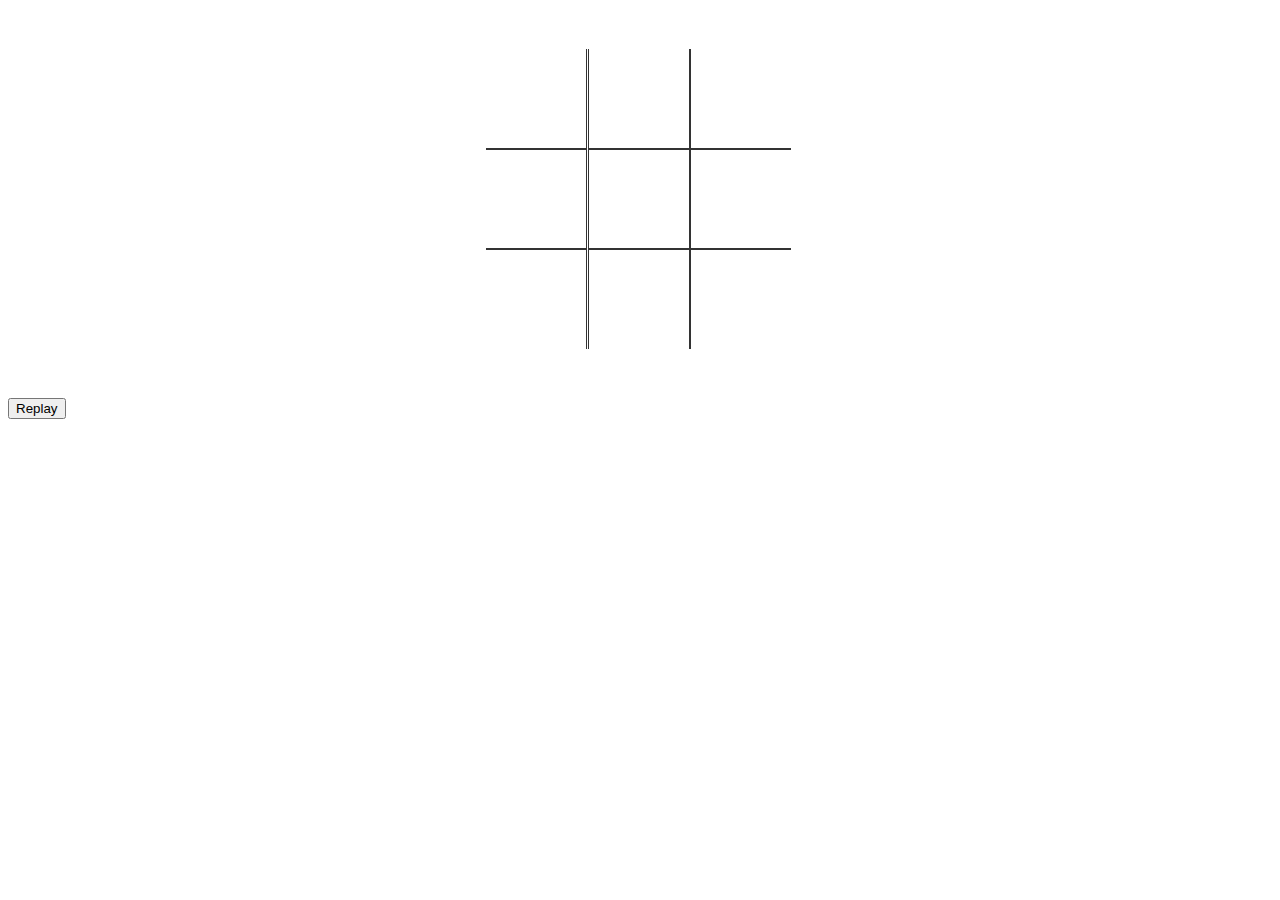
<file: JogoDaVelha_alunos/index.html>
<!DOCTYPE html>

<html>
<head>
  <meta charset="UTF-8">
  <title>Jogo da Velha</title>
  
  <link rel="stylesheet" href="style.css">

</head>

<body>

    <div class="container">
        <div id="0" class="cell"></div>
        <div id="1" class="cell"></div>
        <div id="2" class="cell"></div>
        <div id="3" class="cell"></div>
        <div id="4" class="cell"></div>
        <div id="5" class="cell"></div>
        <div id="6" class="cell"></div>
        <div id="7" class="cell"></div>
        <div id="8" class="cell"></div>
    </div>
	<div class="mensagem">
		<div class="text"></div>
	</div>
	<button onClick="startGame()">Replay</button>

  <script src="script.js"></script>
</body>
</html>
</file>
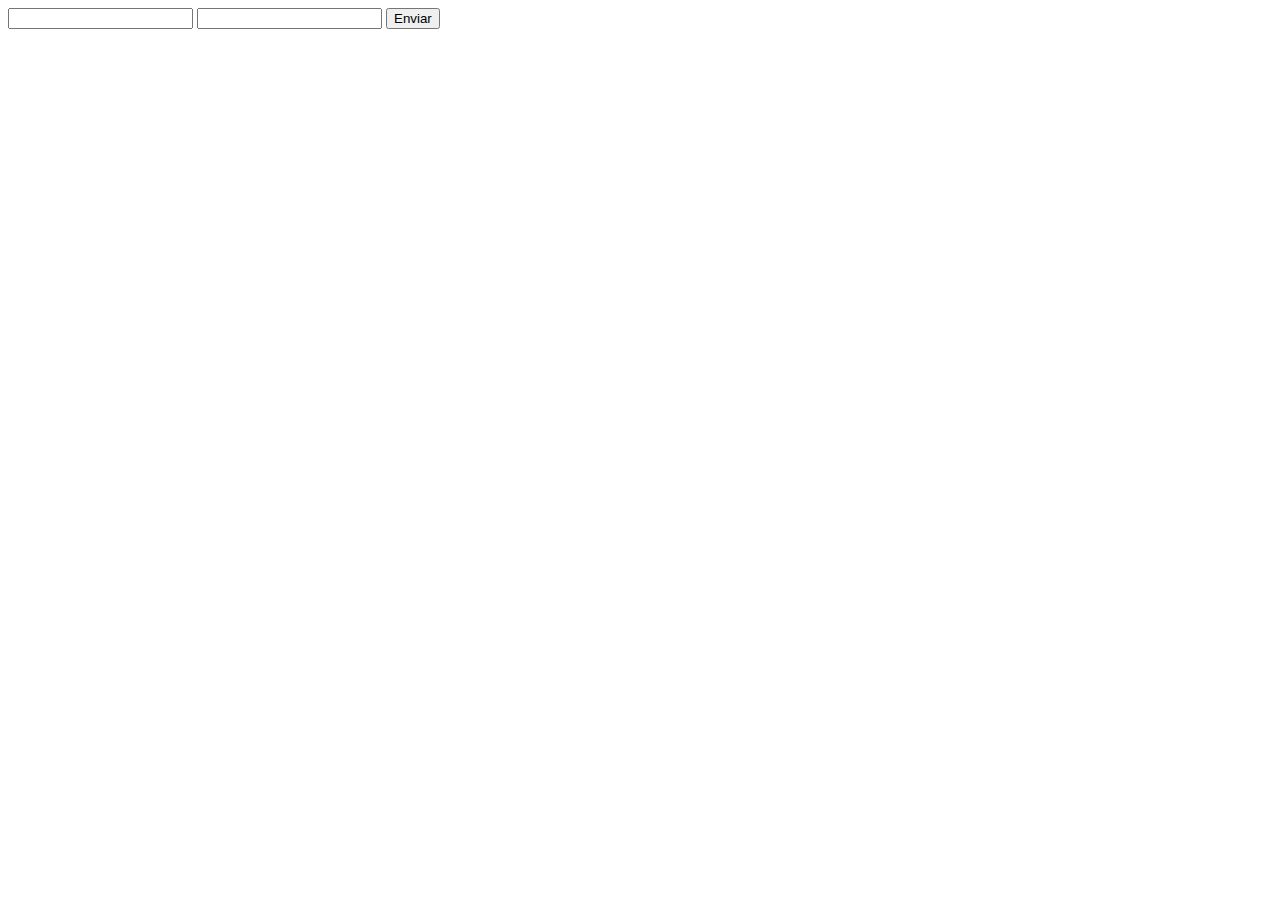
<file: formulario/form1.html>
<!DOCTYPE html>
<html lang="pt-br">
<head>
    <meta charset="UTF-8">
    <meta http-equiv="X-UA-Compatible" content="IE=edge">
    <meta name="viewport" content="width=device-width, initial-scale=1.0">
    <title>Aula formulários</title>
</head>
<body>
    <form action="processa.php" method="get">
        <input type="text", name="nome" id="nome_1">
        <input type="text", name="sobrenome" id="nome_2">
        <input type="submit", value="Enviar">
    </form>
    <!-- tag form: action (ao submeter, para onde serão enviadas as informações), method (qual a forma de envio pelo protocolo HTTP) -->
    <!-- $_GET $_POST são arrays indexados pelo NAME -->
</body>
</html>
</file>
<file: JogoDaVelha_alunos/style.css>
.mensagem {
  display: none;
  text-align: center;
  border-radius: 5px;
  color: white;
  font-size: 2em;
}

.container {
    display: grid;
    grid-template-columns: repeat(3, auto);
    width: 306px;
    margin: 50px auto;
}

.cell {
    font-family: Arial, Helvetica, sans-serif;
    width: 100px;
    height: 100px;
    border: 1px solid #333333;
    cursor: pointer;
    text-align: center;
    line-height: 100px;
    font-size: 60px;
    margin:-1px -1px -1px -1px;
}

#\30,#\31,#\32 {
	border-top: 0;
}

#\30,#\33,#\36 {
	border-left: 0;
}


#\32,#\35,#\38 {
	border-right: 0;
}


#\36,#\37,#\38 {
	border-bottom: 0;
}
</file>
